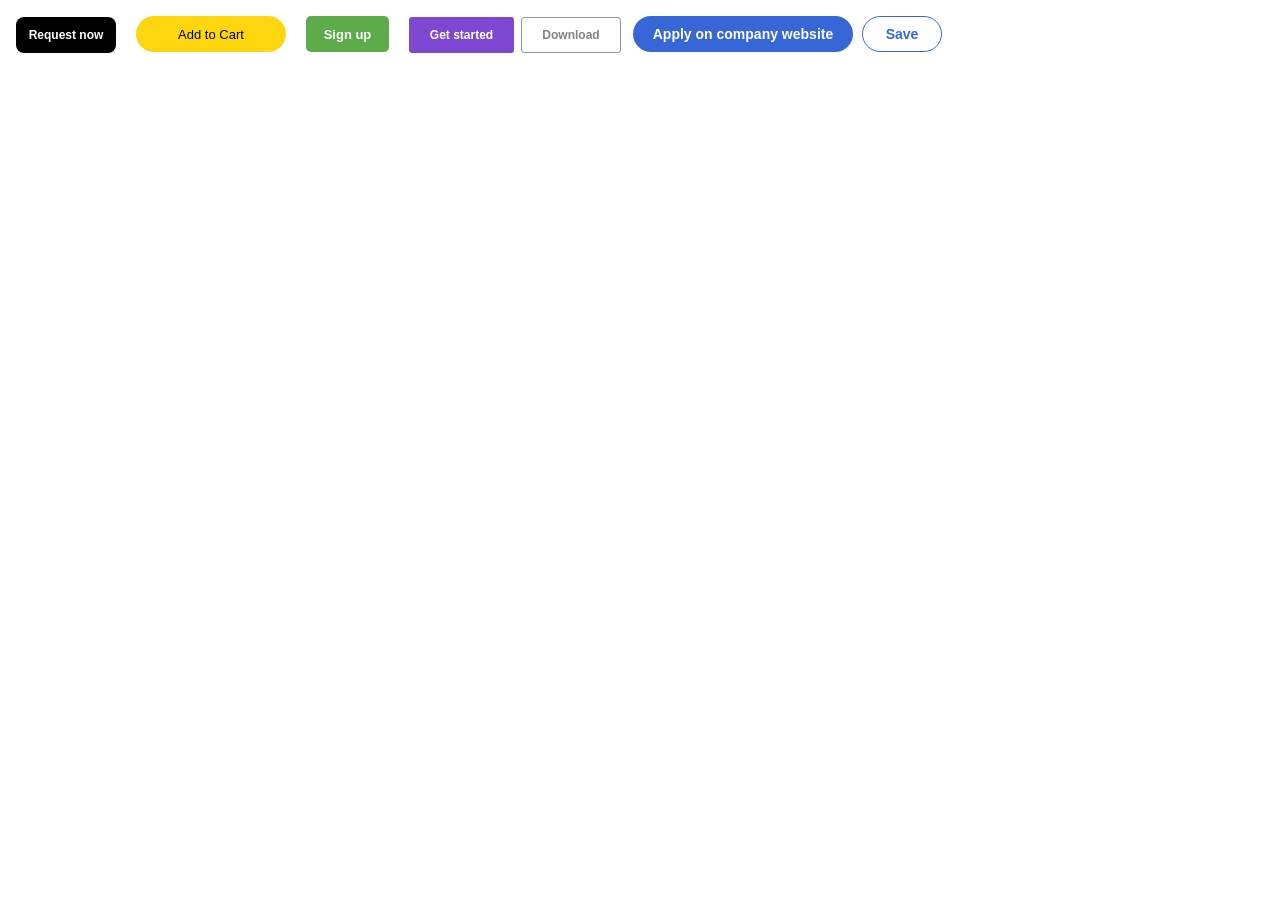
<file: index.html>
<!DOCTYPE html>
<html>
    <head>
        <title>Buttons Exercise</title>
        <link href="styles.css" type="text/css" rel="stylesheet" />
    </head>
    <body>
        <button class="uber">Request now</button>
        <button class="amazon">Add to Cart</button>
        <button class="github">Sign up</button>
        <button class="bootstrap">Get started</button>
        <button class="bootstrap-download">Download</button>
        <button class="linkedin">Apply on company website</button>
        <button class="linkedin-save">Save</button>
    </body>
</html>
</file>
<file: styles.css>
.uber {
    background-color: black;
    color: white;
    height: 36px;
    width: 100px;
    border: none;
    border-radius: 8px;
    font-size: 12px;
    font-weight: bold;
    margin: 8px;
    cursor: pointer;
    transition: opacity 0.15s;
}
.uber:hover {
   opacity: 0.8;
}
.amazon {
    background-color: hsl(50, 99%, 53%);
    height: 36px;
    width: 150px;
    border: none;
    border-radius: 18px;
    font-size: 13px;
    margin: 8px;
    cursor: pointer;
    transition: background-color 0.12s;
}

.amazon:hover {
    background-color: hsl(50, 99%, 45%);
}

.github {
    background-color: hsl(108, 40%, 48%);
    color: white;
    height: 36px;
    width: 83px;
    border: none;
    border-radius: 5px;
    font-weight: bold;
    font-size: 13px;
    margin: 8px;
    cursor: pointer;
    transition: background-color 0.15s;
}

.github:hover {
    background-color: hsl(108, 40%, 43%);
}

.bootstrap {
    background-color: hsl(264, 60%, 55%);
    color: white;
    height: 36px;
    width: 105px;
    font-weight: bold;
    font-size: 12px;
    border: none;
    border-radius: 3px;
    margin-left: 8px;
    margin-right: 3px;
    cursor: pointer;
    transition: background-color 0.15s;
}

.bootstrap:hover {
    background-color: hsl(264, 60%, 43%);
}

.bootstrap:active {
    background-color: hsl(264, 60%, 40%);
}

.bootstrap-download {
    background-color: white;
    color: rgb(131, 130, 130);
    height: 36px;
    width: 100px;
    border-style: solid;
    border-color: rgb(149, 149, 149);
    border-width: 1px;
    border-radius: 3px;
    font-weight: bold;
    font-size: 12px;
    margin-right: 8px;
    cursor: pointer;
    transition: background-color 0.15s;
}
.bootstrap-download:hover {
    background-color: rgb(234, 234, 234);
}

.linkedin {
    background-color: hsl(222, 67%, 53%);
    color: white;
    height: 36px;
    width: 220px;
    border: none;
    border-radius: 18px;
    font-size: 14px;
    font-weight: bold;
    margin-right: 5px;
    cursor: pointer;
    transition: background-color 0.15s;
}
.linkedin:hover {
    background-color: hsl(222, 67%, 40%);
}
.linkedin:active {
    background-color: black;
}
.linkedin-save {
    background-color: white;
    color: hsl(222, 67%, 53%);
    height: 36px;
    width: 80px;
    border: solid;
    border-width: thin;
    border-radius: 18px;
    font-size: 14px;
    font-weight: bold;
    cursor: pointer; 
    transition: background-color 0.15s;
    transition: border-width 0.15s;
}
.linkedin-save:hover {
    background-color: hsl(221, 83%, 95%);
    border-width: 2px;  
}
</file>
